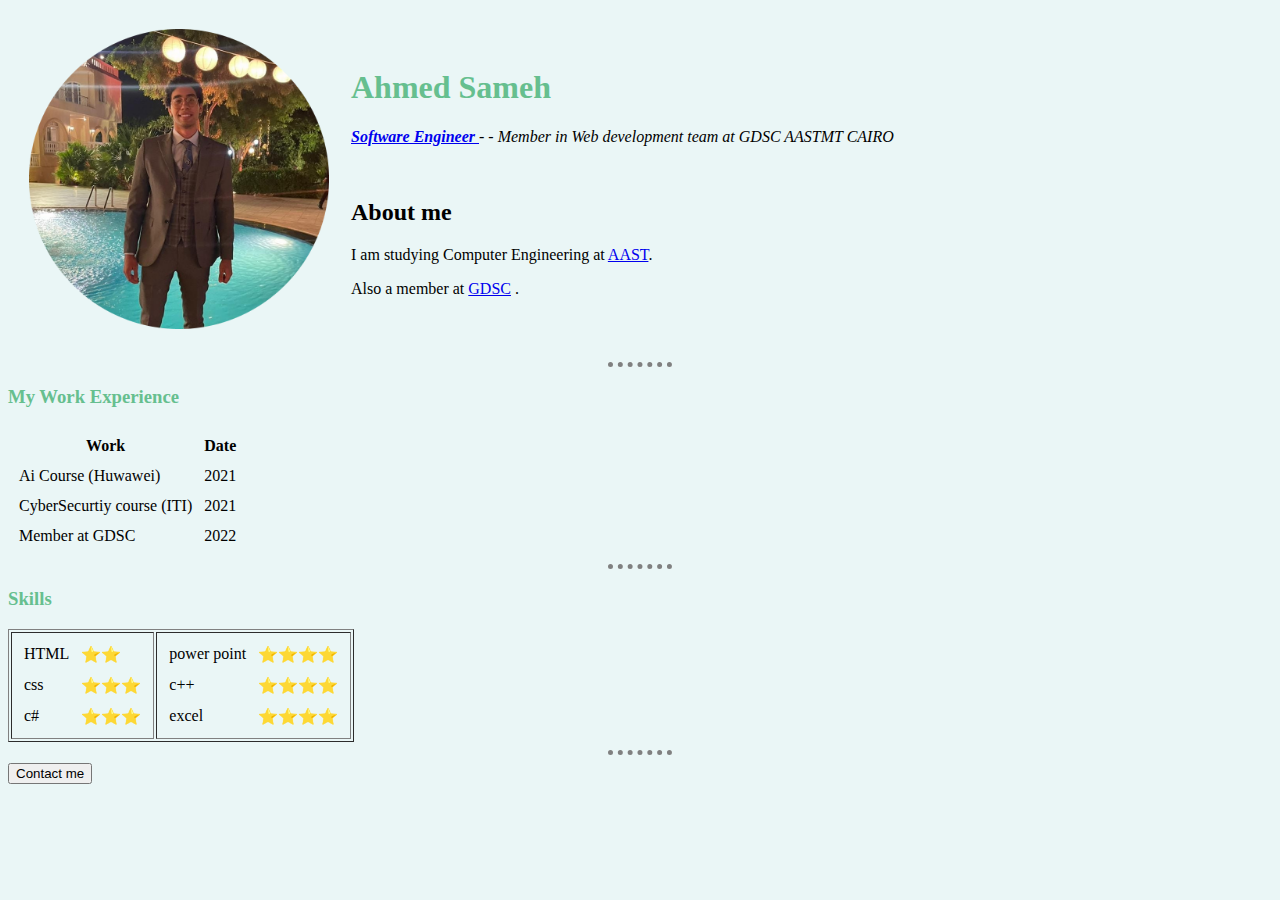
<file: index.html>
<!DOCTYPE html>
<html lang="en">
  <head>
    <meta charset="UTF-8" />
    <meta http-equiv="X-UA-Compatible" content="IE=edge" />
    <meta name="viewport" content="width=device-width, initial-scale=1.0" />
    <link rel="stylesheet" href="design.css" />
    <title>Document</title>
  </head>

  <body>
    <table cellspacing="20">
      <tr>
        <td>
          <img src="img.png" alt="image" width="300px" height="300px" />
        </td>
        <td>
          <h1>Ahmed Sameh</h1>

          <p>
            <em
              ><strong
                ><a href="https://github.com/ASameh14"
                  >Software Engineer
                </a></strong
              >
              -
            </em>
            <em>- Member in Web development team at GDSC AASTMT CAIRO</em>
          </p>
          <br />

          <h2>About me</h2>

          <p>
            I am studying Computer Engineering at
            <a href="https://aast.edu/en/">AAST</a>.
          </p>
          <p>
            Also a member at
            <a href="https://developers.google.com/community/gdsc">GDSC</a> .
          </p>
        </td>
      </tr>
    </table>

    <hr />

    <!-- Work Experience -->
    <h3>My Work Experience</h3>
    <table cellspacing="10px">
      <thead>
        <tr>
          <th>Work</th>
          <th>Date</th>
        </tr>
      </thead>
      <tbody>
        <tr>
          <td>Ai Course (Huwawei)</td>
          <td>2021</td>
        </tr>
        <tr>
          <td>CyberSecurtiy course (ITI)</td>
          <td>2021</td>
        </tr>
        <tr>
          <td>Member at GDSC</td>
          <td>2022</td>
        </tr>
      </tbody>
    </table>

    <!-- horizontal line -->
    <hr />
    <h3>Skills</h3>

    <!-- nested table  -->
    <table border="1">
      <tr>
        <td>
          <table cellspacing="10px">
            <tr>
              <!-- first column -->
              <td>HTML</td>
              <td>⭐⭐</td>
            </tr>

            <tr>
              <td>css</td>
              <td>⭐⭐⭐</td>
            </tr>

            <tr>
              <td>c#</td>
              <td>⭐⭐⭐</td>
            </tr>
          </table>
        </td>

        <!-- second column -->
        <td>
          <table cellspacing="10px">
            <tr>
              <td>power point</td>
              <td>⭐⭐⭐⭐</td>
            </tr>
            <tr>
              <td>c++</td>
              <td>⭐⭐⭐⭐</td>
            </tr>
            <tr>
              <td>excel</td>
              <td>⭐⭐⭐⭐</td>
            </tr>
          </table>
        </td>
      </tr>
    </table>

    <hr />
    <a href="lastaya.html"><button>Contact me</button> </a>
  </body>
</html>
</file>
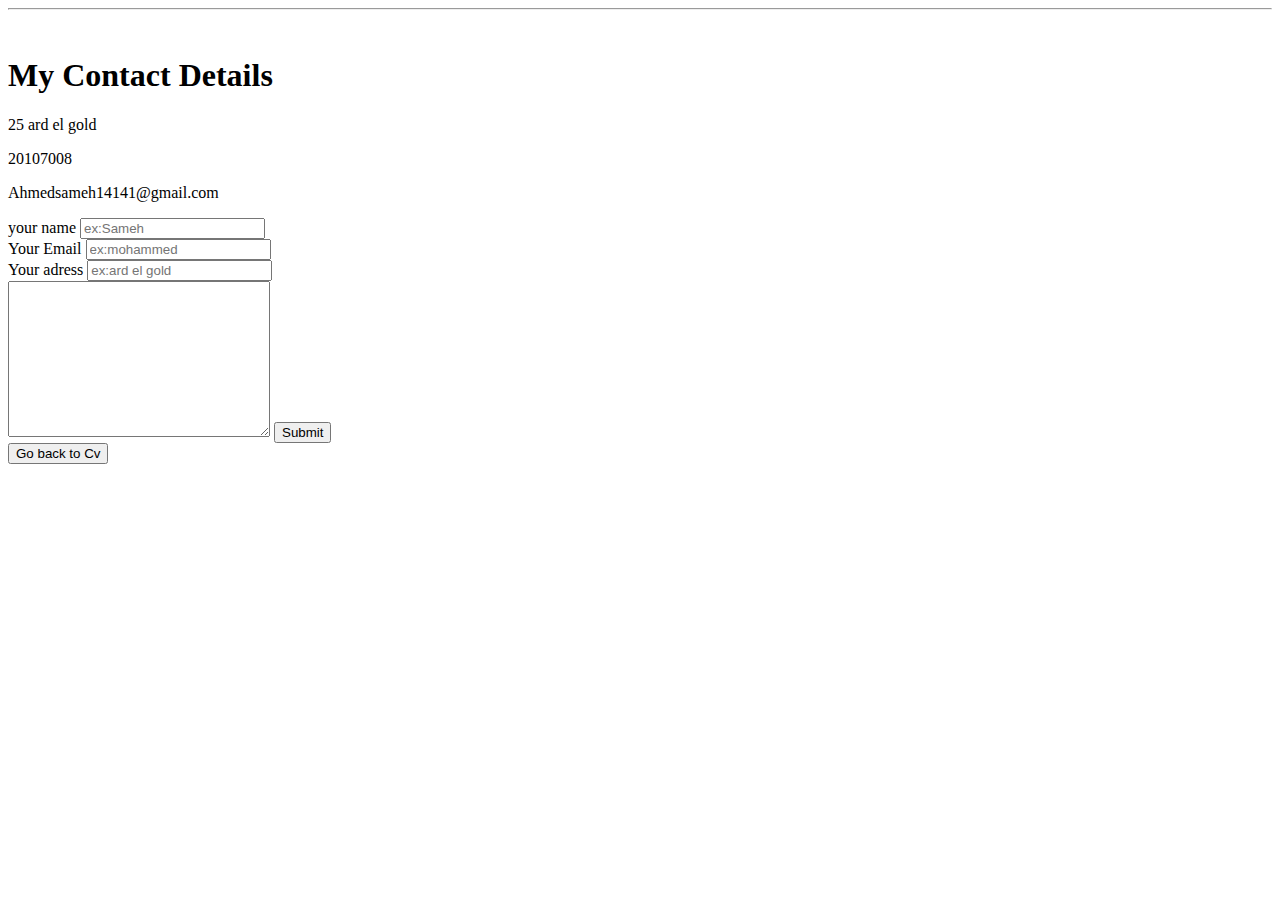
<file: lastaya.html>
<!DOCTYPE html>
<html lang="en">
  <head>
    <meta charset="UTF-8" />
    <meta http-equiv="X-UA-Compatible" content="IE=edge" />
    <meta name="viewport" content="width=device-width, initial-scale=1.0" />
    <title>Document</title>
  </head>
  <body>
    <hr />
    <br />
    <h1>My Contact Details</h1>
    <p>25 ard el gold</p>
    <p>20107008</p>
    <p>Ahmedsameh14141@gmail.com</p>
    <form
      action="mailto:Ahmedsameh14141@gmail.com"
      method="post"
      enctype="text/plain"
    >
      <label>your name</label>
      <input type="text" name="Name" placeholder="ex:Sameh" /><br />
      <label>Your Email</label>
      <input type="email" name="Email" placeholder="ex:mohammed" /><br />
      <label>Your adress</label>
      <input type="text" name="Adress" placeholder="ex:ard el gold" /><br />
      <textarea id="" name="" rows="10" cols="30"> </textarea>
      <input type="submit" />
    </form>
    <a href="index.html"><button>Go back to Cv</button></a>
  </body>
</html>
</file>
<file: design.css>
body {
  background-color: #eaf6f6;
}
h1 {
  color: #66bf8f;
}
h3 {
  color: #66bf8f;
}
hr {
  border-style: none;
  border-top-style: dotted;
  height: 0px;
  border-color: grey;
  border-width: 5px;
  width: 5%;
}
</file>
